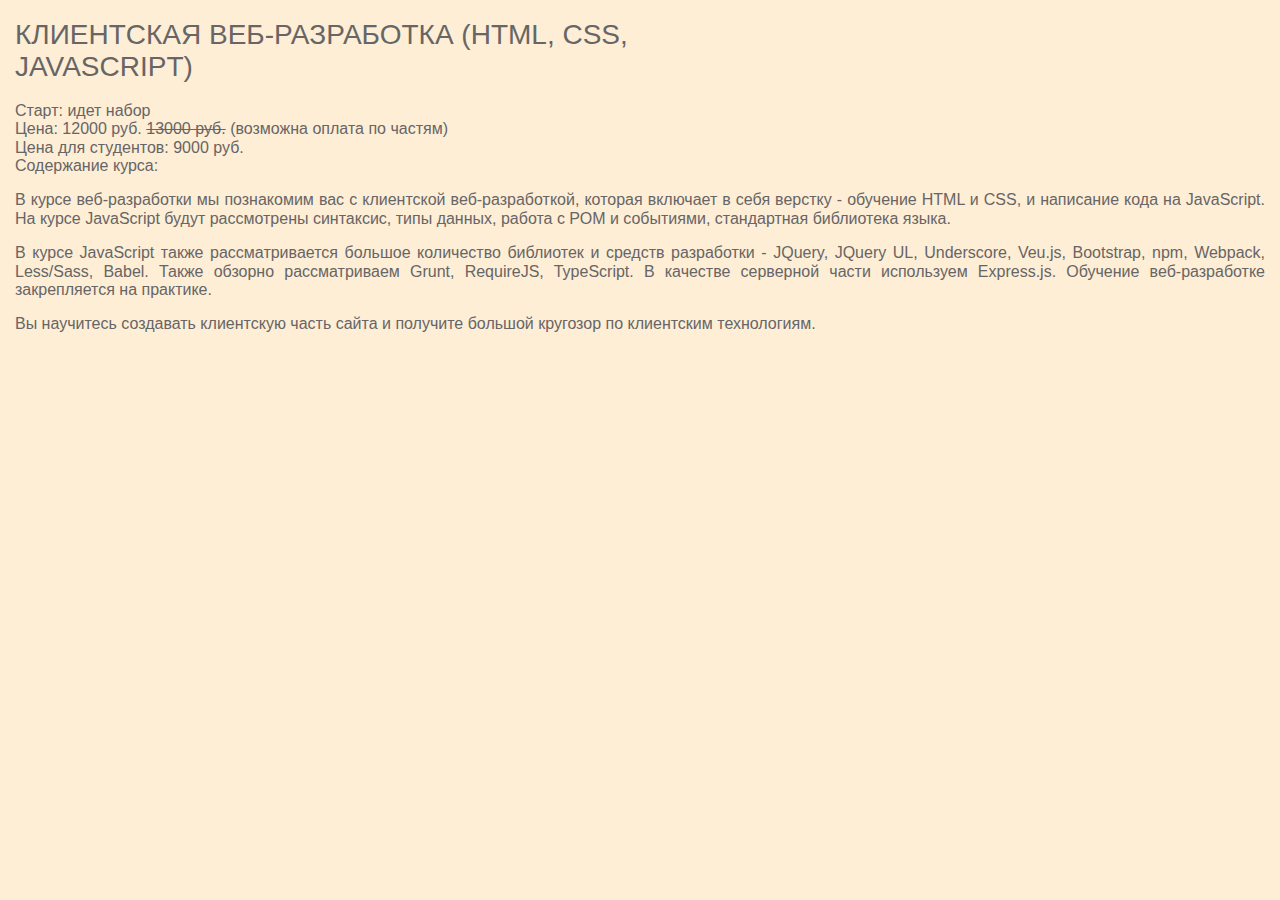
<file: CSSText/index.html>
<!DOCTYPE html>
<html lang="en">
<head>
    <meta charset="UTF-8">
    <title>CSS Text</title>
    <link rel="stylesheet" href="reset.css" type="text/css">
    <link rel="stylesheet" href="style.css" type="text/css">
</head>
<body>
<div id="body">
    <h1>Клиентская веб-разработка (html, css, <br>javascript)</h1>
    <div><span class="bold">Старт: </span>идет набор</div>
    <div><span class="bold">Цена: </span>12000 руб. <span class="strikeout">13000 руб.</span> (возможна оплата по
        частям)
    </div>
    <div><span class="bold">Цена для студентов: </span>9000 руб.</div>
    <div><span class="bold">Содержание курса:</span></div>
    <p>В курсе веб-разработки мы познакомим вас с клиентской веб-разработкой, которая включает в
        себя верстку - обучение НТМL и СSS, и написание кода на JavaScript. На курсе JavaScript будут
        рассмотрены синтаксис, типы данных, работа с РОМ и событиями, стандартная библиотека языка.</p>

    <p>В курсе JavaScript также рассматривается большое количество библиотек и средств разработки -
        JQuery, JQuery UL, Underscore, Veu.js, Bootstrap, npm, Webpack, Less/Sass, Babel. Также обзорно
        рассматриваем Grunt, RequireJS, TypeScript. В качестве серверной части используем Express.js.
        Обучение веб-разработке закрепляется на практике.</p>

    <p>Вы научитесь создавать клиентскую часть сайта и получите большой кругозор по клиентским
        технологиям.</p>
</div>
</body>
</html>
</file>
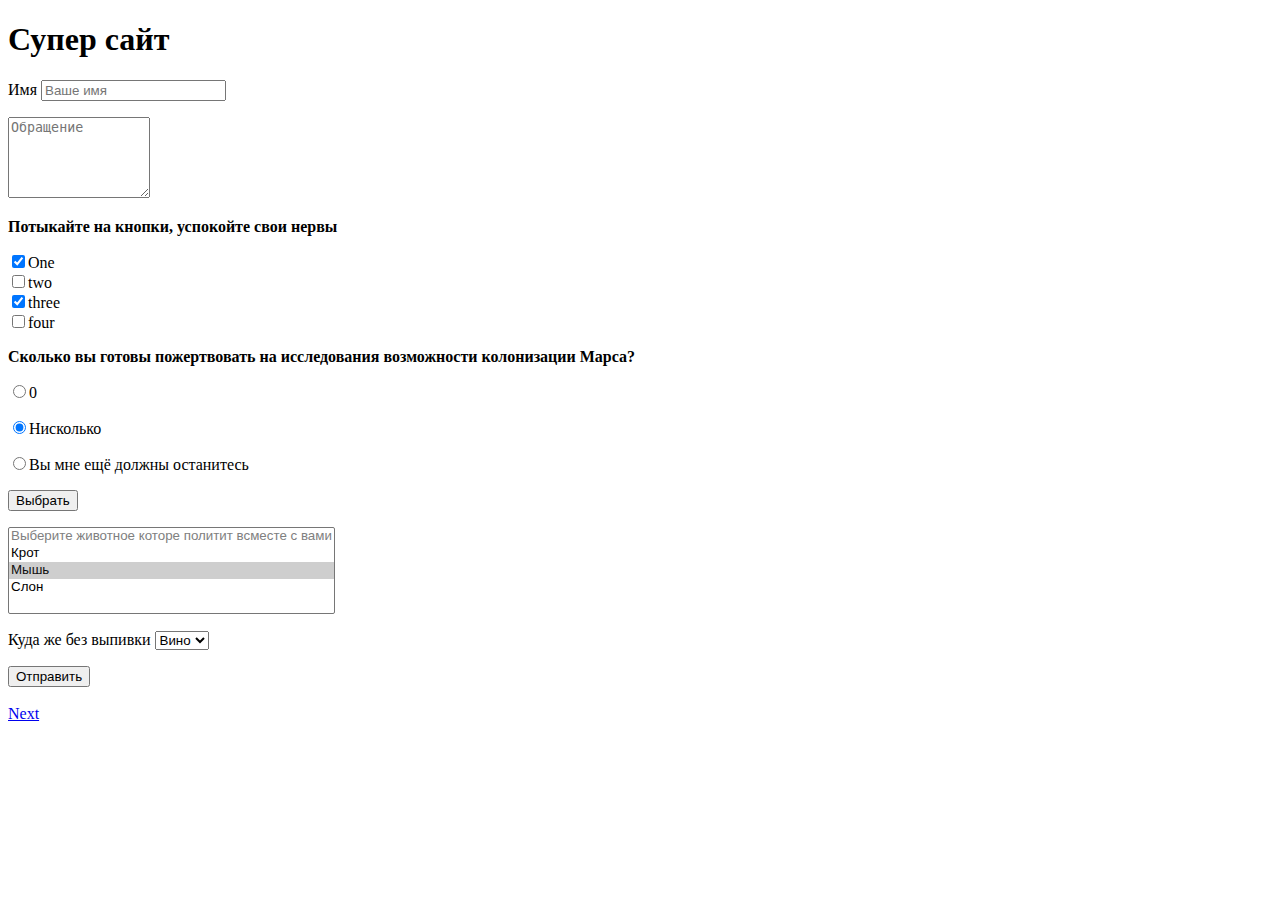
<file: Html/index.html>
<!DOCTYPE html>
<html lang="en">
<head>
    <meta charset="UTF-8">
    <title>Супер сайт</title>
</head>
<body>
<form action="localhost" method="post">
    <header>
        <h1>Супер сайт</h1>
        <p><label for="name">Имя</label>
            <input type="text" id="name" name="name" placeholder="Ваше имя"></p>
    </header>
    <main>
        <p><textarea rows="5" cols="15" name="appeal" placeholder="Обращение"></textarea></p>
        <p><b>Потыкайте на кнопки, успокойте свои нервы</b></p>
        <p><label><input type="checkbox" name="option1" value="a1" checked>One</label><br>
            <label><input type="checkbox" name="option2" value="a2">two</label><br>
            <label> <input type="checkbox" name="option3" value="a3" checked>three</label><br>
            <label> <input type="checkbox" name="option4" value="a4">four</label><br>

        <p><b>Сколько вы готовы пожертвовать на исследования возможности колонизации Марса?</b></p>
        <p><label><input name="donate" type="radio" value="1">0</label></p>
        <p><label><input name="donate" type="radio" value="2" checked>Нисколько</label></p>
        <p><label><input name="donate" type="radio" value="3">Вы мне ещё должны останитесь</label></p>
        <p><input type="submit" value="Выбрать"></p>

        <p><select size="5" multiple name="animals[]">
            <option disabled>Выберите животное которе политит всместе с вами</option>
            <option value="mole">Крот</option>
            <option selected value="mouse">Мышь</option>
            <option value="elephant">Слон</option>
        </select></p>

        <p><label>Куда же без выпивки</label>
            <select size="1" name="drink">
                <option value="wine">Вино</option>
                <option value="Rom">Ром</option>
            </select></p>

        <input type="submit" value="Отправить">
    </main>
</form>
<br><a href="page2.html">Next</a>
</body>
</html>
</file>
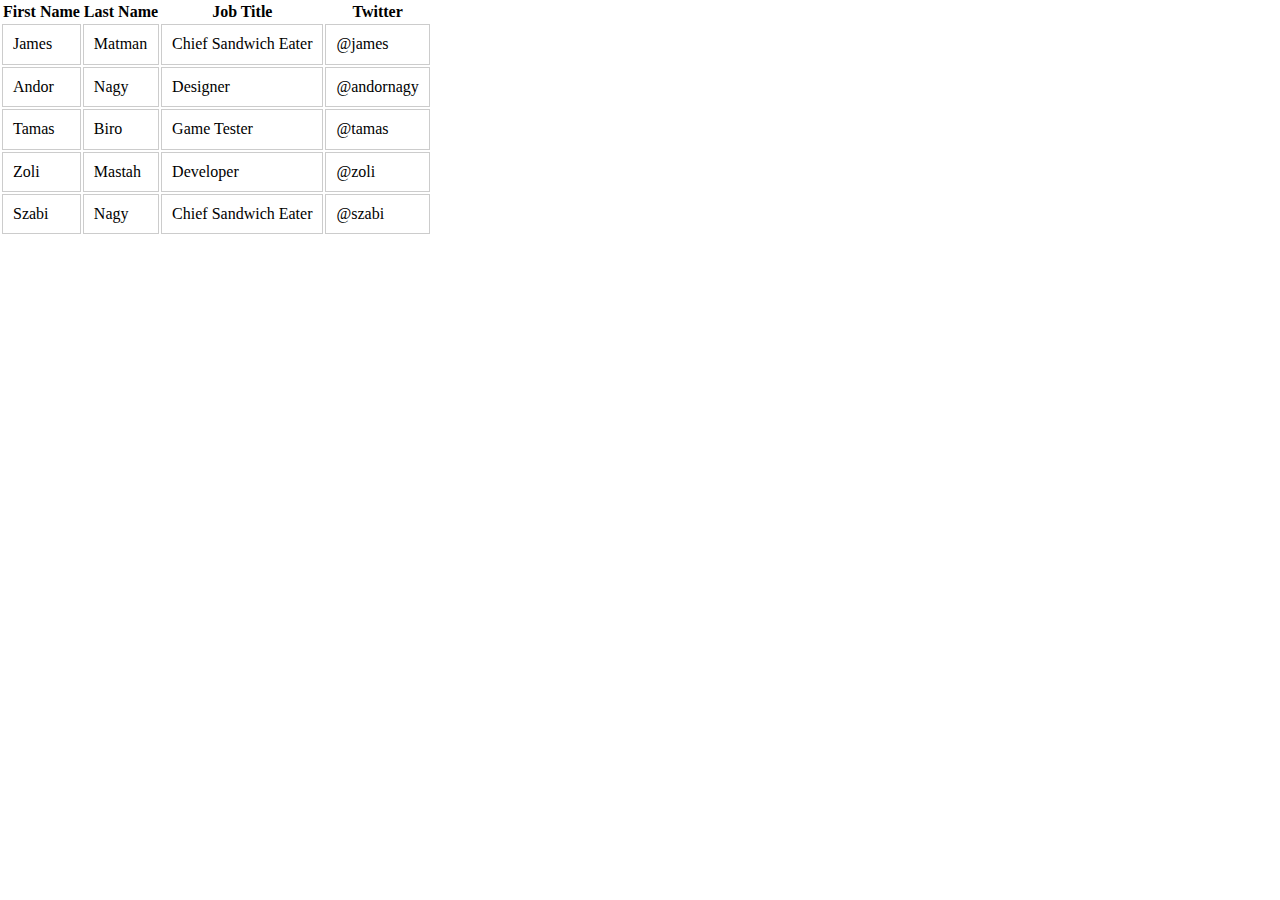
<file: Table/index.html>
<!DOCTYPE html>
<html lang="en">
<head>
    <meta charset="UTF-8">
    <title>Table</title>
    <link rel="stylesheet" href="/CSSText/reset.css" type="text/css">
    <link rel="stylesheet" href="style.css" type="text/css">
</head>
<body>
<table class="tableStile">
    <caption></caption>
    <thead class="tableHead">
    <tr>
        <th>First Name</th>
        <th>Last Name</th>
        <th>Job Title</th>
        <th>Twitter</th>
    </tr>
    </thead>
    <tbody>
    <tr>
        <td>James</td>
        <td>Matman</td>
        <td>Chief Sandwich Eater</td>
        <td>@james</td>
    </tr>
    <tr>
        <td>Andor</td>
        <td>Nagy</td>
        <td>Designer</td>
        <td>@andornagy</td>
    </tr>
    <tr>
        <td>Tamas</td>
        <td>Biro</td>
        <td>Game Tester</td>
        <td>@tamas</td>
    </tr>
    <tr>
        <td>Zoli</td>
        <td>Mastah</td>
        <td>Developer</td>
        <td>@zoli</td>
    </tr>
    <tr>
        <td>Szabi</td>
        <td>Nagy</td>
        <td>Chief Sandwich Eater</td>
        <td>@szabi</td>
    </tr>
    </tbody>
</table>
</body>
</html>
</file>
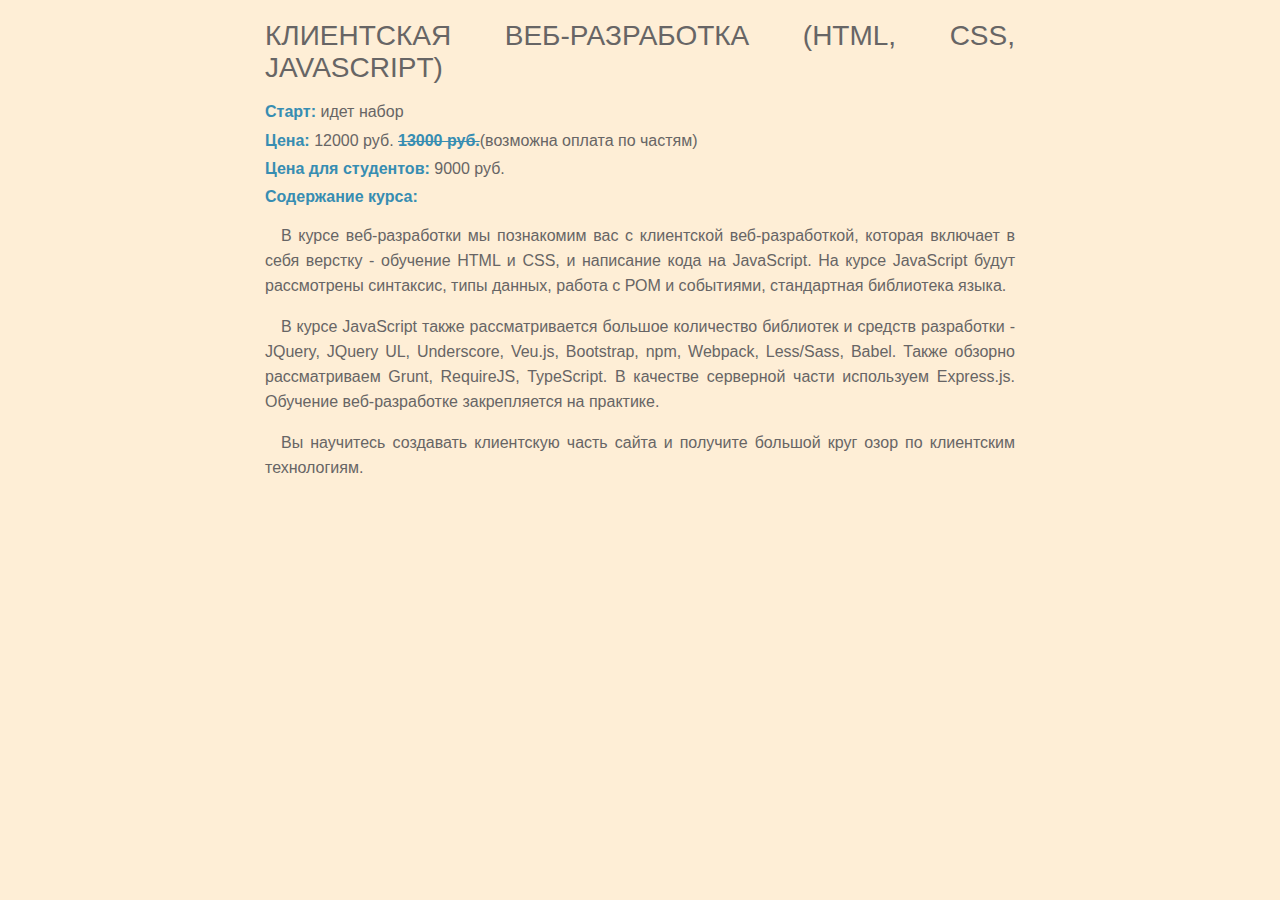
<file: CSSText/text.html>
<!DOCTYPE html>
<html lang="en">
<head>
    <meta charset="UTF-8">
    <title>CSS Text</title>
    <link rel="stylesheet" href="reset.css" type="text/css">
    <link rel="stylesheet" href="style.css" type="text/css">
</head>
<body>
<div class="body">
    <h1>Клиентская веб-разработка (html, css, javascript)</h1>
    <div class="vertical-indent"><span>Старт: </span>идет набор</div>
    <div class="vertical-indent"><span>Цена: </span>12000 руб. <span class="strikeout">13000 руб.</span>(возможна оплата
        по
        частям)
    </div>
    <div class="vertical-indent"><span>Цена для студентов: </span>9000 руб.</div>
    <div class="vertical-indent"><span>Содержание курса:</span></div>
    <p class="paragraph">В курсе веб-разработки мы познакомим вас с клиентской веб-разработкой, которая включает в
        себя верстку - обучение НТМL и СSS, и написание кода на JavaScript. На курсе JavaScript будут
        рассмотрены синтаксис, типы данных, работа с РОМ и событиями, стандартная библиотека языка.</p>

    <p class="paragraph">В курсе JavaScript также рассматривается большое количество библиотек и средств разработки -
        JQuery, JQuery UL, Underscore, Veu.js, Bootstrap, npm, Webpack, Less/Sass, Babel. Также обзорно
        рассматриваем Grunt, RequireJS, TypeScript. В качестве серверной части используем Express.js.
        Обучение веб-разработке закрепляется на практике.</p>

    <p class="paragraph">Вы научитесь создавать клиентскую часть сайта и получите большой круг озор по клиентским
        технологиям.</p>
</div>
</body>
</html>
</file>
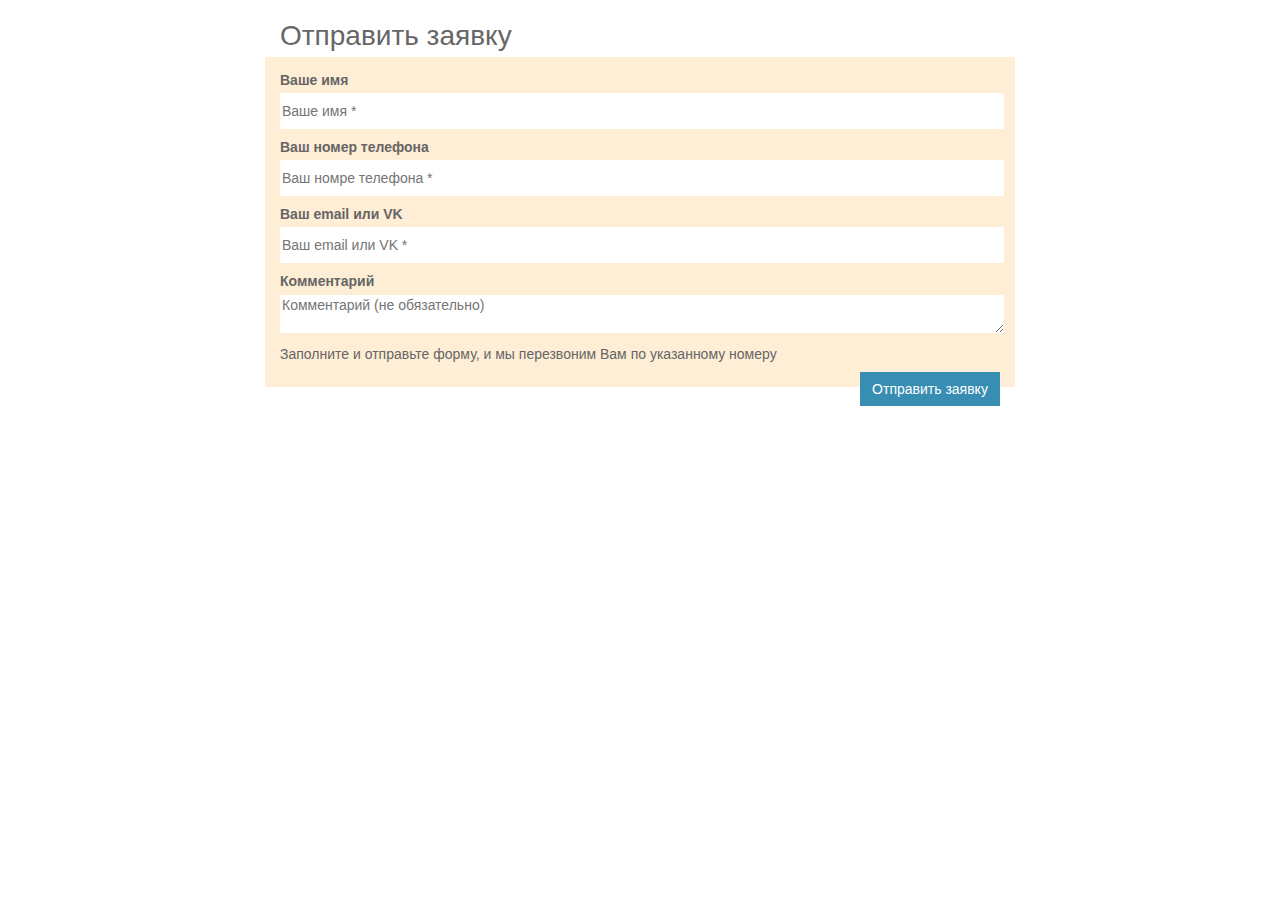
<file: Form/form.html>
<!DOCTYPE html>
<html lang="en">
<head>
    <meta charset="UTF-8">
    <title>Form</title>
    <link rel="stylesheet" href="reset.css" type="text/css">
    <link rel="stylesheet" href="style.css" type="text/css">
</head>
<body class="mainLayout">
<h1>Отправить заявку</h1>
<div>
    <form class="background" action="localhost" method="post">
        <div>
            <label for="name">Ваше имя</label>
            <input type="text" id="name" name="name" required="required" placeholder="Ваше имя *">
        </div>
        <div>
            <label for="phone">Ваш номер телефона</label>
            <input type="text" id="phone" name="phone" required="required" placeholder="Ваш номре телефона *"></div>
        <div>
            <label for="contact">Ваш email или VK</label>
            <input type="text" id="contact" name="contact" required="required" placeholder="Ваш email или VK *">
        </div>
        <div>
            <label for="comment">Комментарий</label>
            <textarea id="comment" name="comment" placeholder="Комментарий (не обязательно)" rows="5"></textarea>
        </div>
        <div>
            <span>Заполните и отправьте форму, и мы перезвоним Вам по указанному номеру</span>
        </div>
        <input type="submit" value="Отправить заявку">
    </form>
</div>
</body>
</html>
</file>
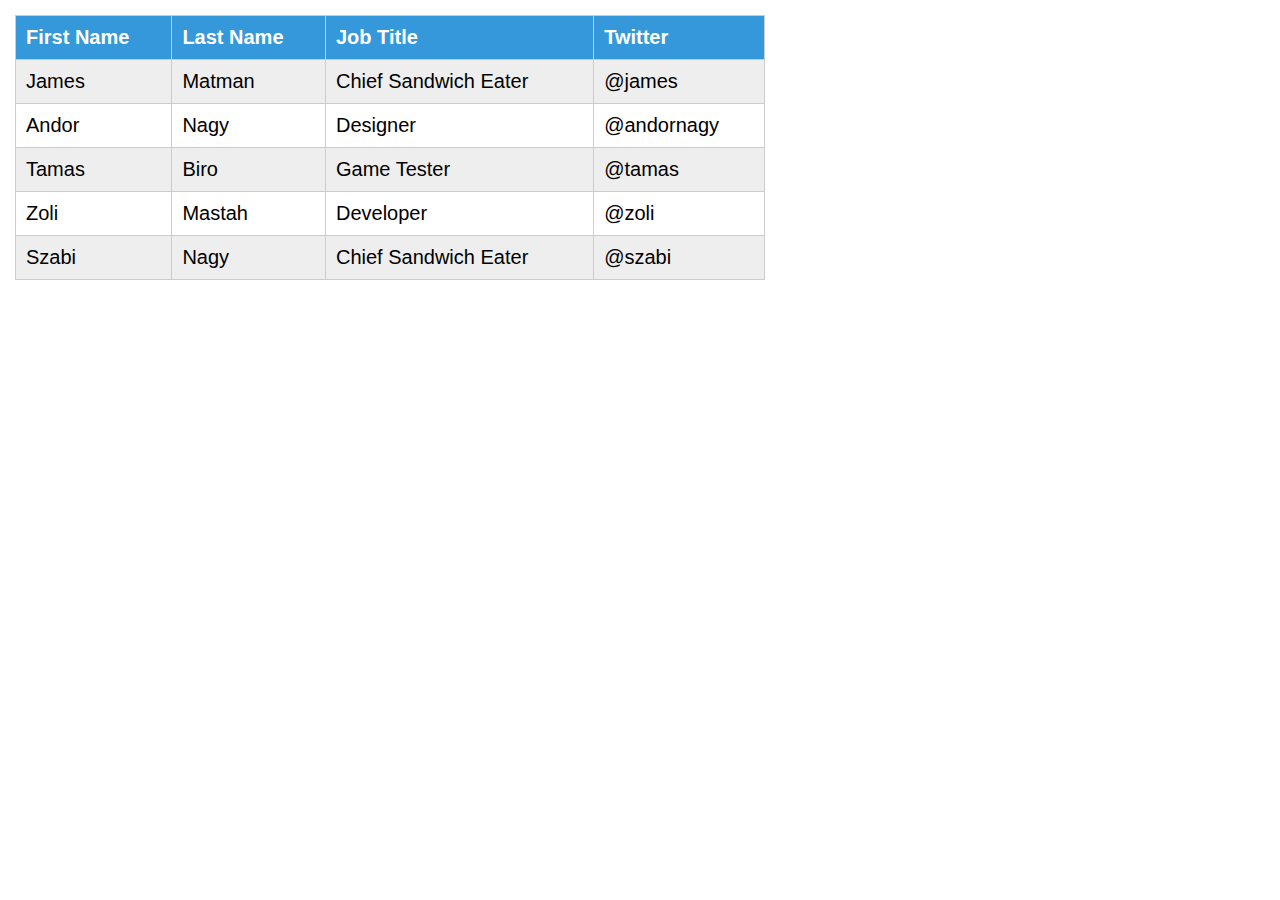
<file: Table/table.html>
<!DOCTYPE html>
<html lang="en">
<head>
    <meta charset="UTF-8">
    <title>Table</title>
    <link rel="stylesheet" href="reset.css" type="text/css">
    <link rel="stylesheet" href="style.css" type="text/css">
</head>
<body class = "indent">
<table class="table-style">
    <thead class="tableHead">
    <tr>
        <th>First Name</th>
        <th>Last Name</th>
        <th>Job Title</th>
        <th>Twitter</th>
    </tr>
    </thead>
    <tbody>
    <tr>
        <td>James</td>
        <td>Matman</td>
        <td>Chief Sandwich Eater</td>
        <td>@james</td>
    </tr>
    <tr>
        <td>Andor</td>
        <td>Nagy</td>
        <td>Designer</td>
        <td>@andornagy</td>
    </tr>
    <tr>
        <td>Tamas</td>
        <td>Biro</td>
        <td>Game Tester</td>
        <td>@tamas</td>
    </tr>
    <tr>
        <td>Zoli</td>
        <td>Mastah</td>
        <td>Developer</td>
        <td>@zoli</td>
    </tr>
    <tr>
        <td>Szabi</td>
        <td>Nagy</td>
        <td>Chief Sandwich Eater</td>
        <td>@szabi</td>
    </tr>
    </tbody>
</table>
</body>
</html>
</file>
<file: CSSText/style.css>
body {
    font-family: "Helvetica Neue", sans-serif;
    background-color: rgb(254, 238, 214);
    color: rgb(103, 101, 101);
    margin: 15px;
    text-align: justify;
}

h1 {
    font-size: 28px;
    font-weight: normal;
    text-transform: uppercase;
}

.body {
    margin: 20px auto auto;
    max-width: 750px;
}

.strikeout {
    text-decoration: line-through;
}

.vertical-indent {
    margin-top: 10px;
}

.vertical-indent > span {
    color: rgb(55, 141, 178);
    font-weight: bold;
    margin-top: 10px;
}

.paragraph {
    text-indent: 1em;
    line-height: 25px;
}
</file>
<file: Table/style.css>
.indent {
    margin: 15px;
    max-width: 750px;
}

.table-style {
    font-family: "arial", sans-serif;
    border-collapse: collapse;
    text-align: left;
    font-size: 20px;
    width: 100%;
}

.table-style th {
    background-color: #3498db;
    color: white;
}

.table-style th, td {
    border: 1px solid #cccccc;
    padding: 10px 10px 10px 10px;
    text-align: left;
}

.table-style tr:nth-child(odd) {
    background-color: #eeeeee;
}
</file>
<file: Form/style.css>
.mainLayout {
    font-family: "Helvetica Neue", sans-serif;
    color: rgb(103, 101, 101);
    margin: 20px auto auto;
    max-width: 750px;
    font-size: 14px
}

h1 {
    margin-left: 15px;
    margin-bottom: 5px;
    font-size: 28px;
    font-weight: normal;
}

.background {
    background-color: rgb(254, 238, 214);
    padding: 15px 15px;
}

.background > div {
    margin-bottom: 10px;
    border: 0;
}

label {
    display: block;
    margin-bottom: 5px;
    font-weight: bold;
}

input, textarea {
    border: none;
    width: 100%;
    height: 34px;
}

input[type="submit"] {
    width: 10em;
    color: #ffffff;
    background-color: #378db2;
    float: right;
}
</file>
